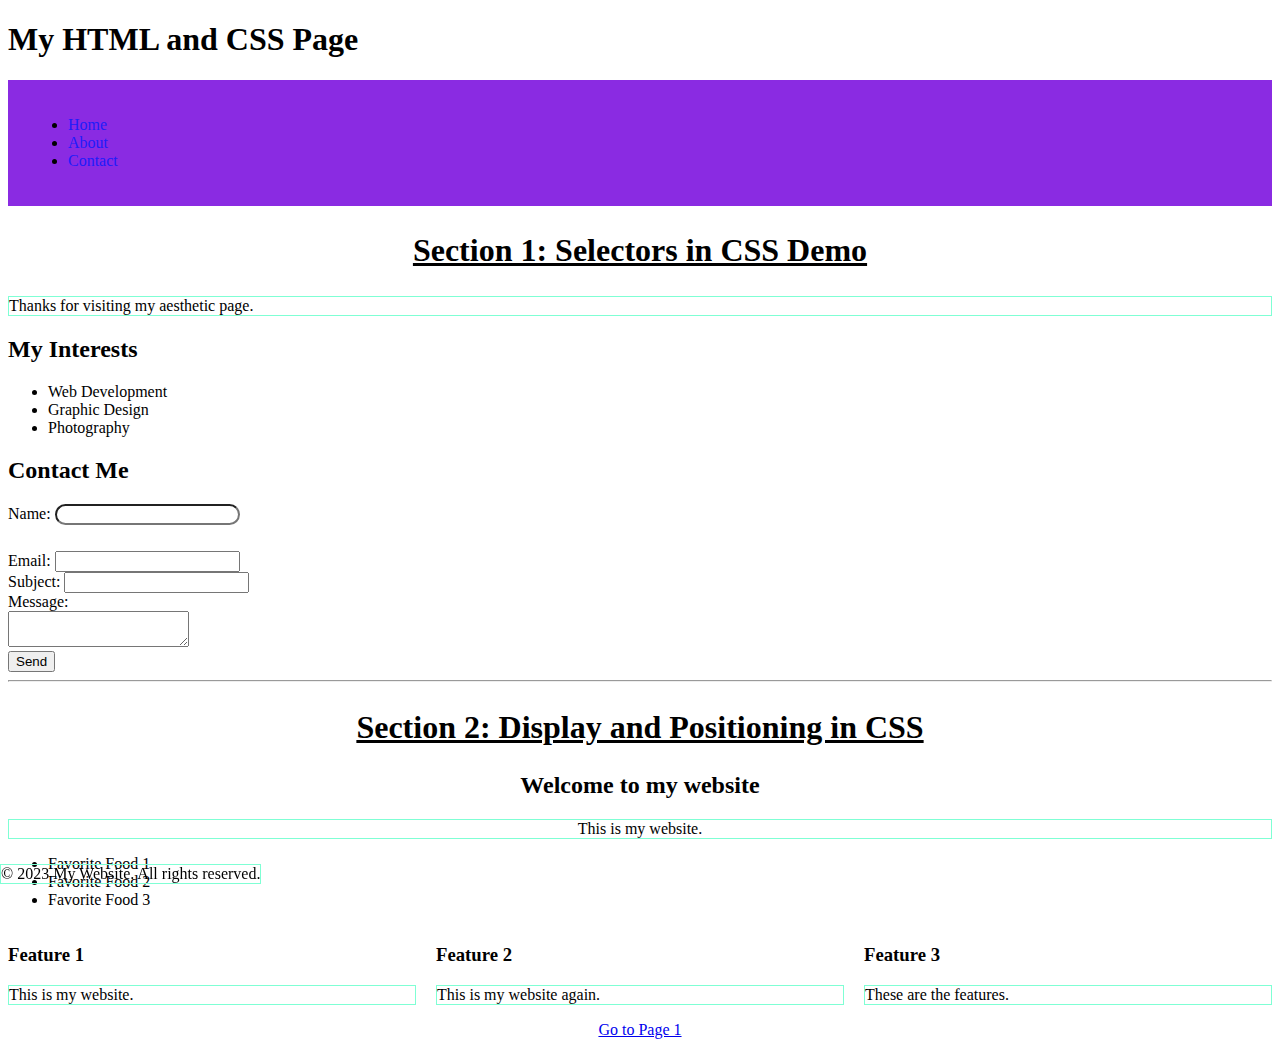
<file: index.html>
<!DOCTYPE html>
<html>
  <head>
    <meta charset="UTF-8" />
    <meta name="viewport" content="width=device-width" />
    <title>Home</title>
    <link rel="stylesheet" href="style.css" />

  </head>
  <body>
    <header>
      <h1>My HTML and CSS Page</h1>
      <nav class="schoolOfRock">
        <ul>
          <li><a href="#">Home</a></li>
          <li><a href="#">About</a></li>
          <li><a href="#">Contact</a></li>
        </ul>
      </nav>
    </header>
    <main>
      <section>
        <h2 class="section-title">Section 1: Selectors in CSS Demo</h2>
        <p>
          Thanks for visiting my aesthetic page. 
        </p>
      </section>
      <section>
        <h2>My Interests</h2>
        <ul>
          <li>Web Development</li>
          <li>Graphic Design</li>
          <li>Photography</li>
        </ul>
      </section>
      <section>
        <h2>Contact Me</h2>
        <form>
          <label for="name">Name:</label>
          <input type="text" id="name" name="name" required />
          <br />
          <label for="email">Email:</label>
          <input type="email" id="email" name="email" required />
          <br />
          <label for="subject">Subject:</label>
          <input type="text" id="subject" name="subject" required />
          <br />
          <label for="message">Message:</label>
          <br />
          <textarea id="message" name="message" required></textarea>
          <br />
          <button type="submit">Send</button>
        </form>
      </section>
      <hr />
      <section>
        <h2 class="section-title">Section 2: Display and Positioning in CSS</h2>
        <section class="hero">
            <h2>Welcome to my website</h2>
            <p>This is my website.</p>
        </section>
        <ul>
            <li class="favorite-food">
                Favorite Food 1
            </li>
            <li class="favorite-food">
                Favorite Food 2
            </li>
            <li class="favorite-food">
                Favorite Food 3
            </li>
        </ul>
    
        <section class="features">
            <div class="feature">
                <h3>Feature 1</h3>
                <p>This is my website.</p>
            </div>
            <div class="feature">
                <h3>Feature 2</h3>
                <p>This is my website again.</p>
            </div>
            <div class="feature">
                <h3>Feature 3</h3>
                <p>These are the features.</p>
            </div>
        </section>
    
        <footer>
            <p>&copy; 2023 My Website. All rights reserved.</p>
        </footer>
        <div class="center">
        <a href="newpage.html">Go to Page 1</a>
        </div>
  </body>
</html>
</file>
<file: style.css>
.section-title {
  text-align: center;
  font-weight: 600;
  text-decoration: underline;
  font-size: 2em;
}

/* Section 1: Selectors in CSS + Box Model */


/*
Task 1:  Targeting Elements by Tag Name + Border
- Select all 'p' tags and change the font-size to 16px
- Finally, add a border around all p elements with a 1px solid line of any color you choose
*/
p {
  font-size: 16px;
  border: 1px solid;
  border-color: aquamarine;
}

/*
Task 2:  Targeting Elements by Class + Padding
- Find the 'nav' element in index.html
- Give it a class (make sure it is descriptive and easy to understand)
- Below this comment, target the class you just made and give it a pretty background color
- Give it 20px of padding - note that the background color 'grows' around the text
*/
.schoolOfRock {
  background-color: blueviolet;
  padding:20px;
}


/*
Task 3:  Targeting Elements by ID + Margin
- Take a look at the input element with id="name" in index.html
- Below this comment, target that element by its ID and give it a border radius of 2em
- Finally, add 15px of margin to the bottom of that element. Note that it pushes the other inputs down
*/

#name {border-radius: 2em;
margin-bottom: 2em;
}


/*
Task 4:  Targeting Elements by Descendant Selectors
- Take a look at the structure of the unordered list in the <nav> element
- Below this comment, target all <a> tags that are inside of <li> tags and give them
  text-decoration: none and a new color of your choice (this will make them look less like
  hyperlinks)
*/
ul li a {
  text-decoration: none;
  color: #201cfa; 
}


/* End of Section 1: Selectors in CSS */



/* Section 2: Display and Positioning in CSS */
/* Task 1: Inline-block
- Change the display property of the li items with class .inline-block to "inline-block". 
- Give it 5px of padding as well to space them out
*/

li.inline-block {
  display: inline-block;
  padding: 5px;
}


/* Task 2: position: relative
- Change the positioning of the .hero class to "relative" 
- Play around with its top, right, bottom, or left properties to position it wherever you want
- Give it text-align: center to make the text centered on your page
*/
.hero {
  position: relative;
  text-align: center;
}

/* Task 3: Display Grid
- Change the display property of the .features class to "grid"
- Give it 3 equal columns by using grid-template-columns: 1fr 1fr 1fr;
- Create a gap of 20px using the 'gap' property
*/
.features {
  display: grid;
  grid-template-columns: 1fr 1fr 1fr;
  gap: 20px;
}

/* Task 4: Position Fixed 
- Change the positioning of the footer section to "fixed" 
- Adjust its bottom and left values. 
- Note that wherever you scroll on the page, it remains fixed on your viewport! 
*/
footer {
  position: fixed;
  bottom: 0;
  left: 0;
}
/* End of Section 2: Display and Positioning in CSS */
.center {
  text-align: center;
}
</file>
